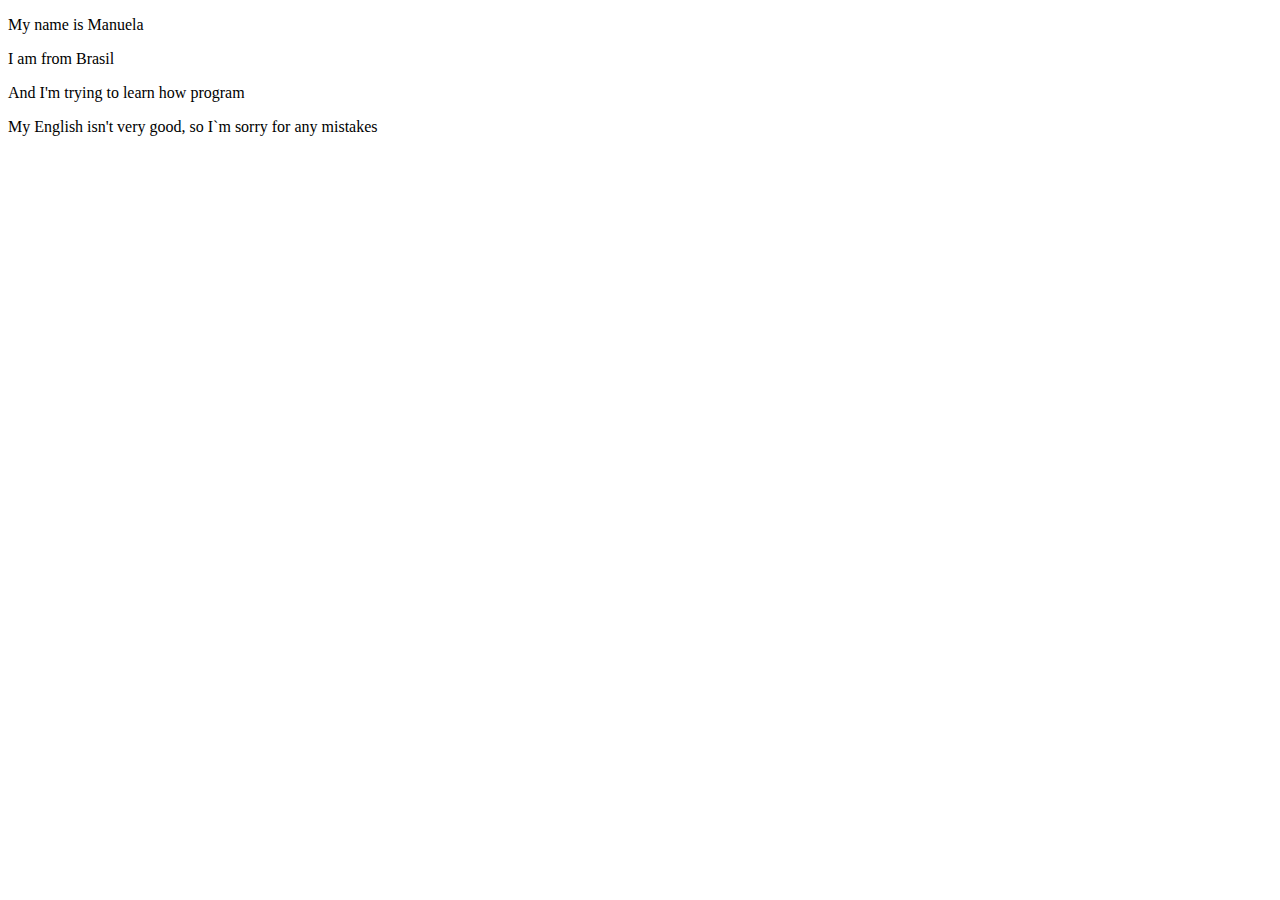
<file: webdev_lab1/index.html>
<!DOCTYPE html>
<html lang="en">
<head>
  <meta charset="utf-8">
  <title>My first Website</title>
</head>
<body>
<p> My name is Manuela</p>
<p> I am from Brasil</p>
<p> And I'm trying to learn how program</p>
<p> My English isn't very good, so I`m sorry for any mistakes</p>
</body>
</html>
</file>
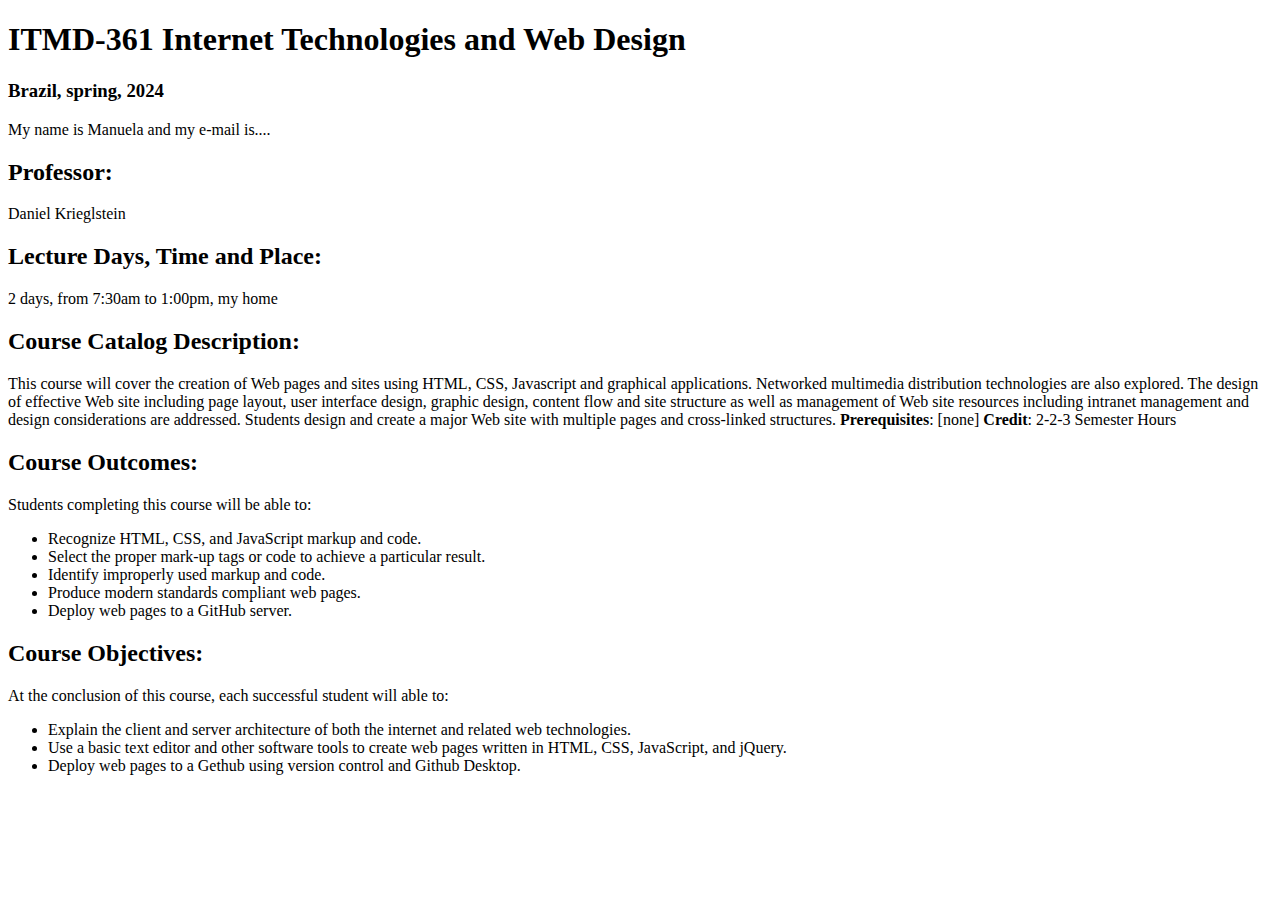
<file: webdev_lab2/index.html>
<!DOCTYPE html>
<html lang="en">

<head>
  <meta charset="utf-8">
	
  <title>ITMD-361 Internet Technologies and Web Design</title>
</head>

<body>
  <h1>ITMD-361 Internet Technologies and Web Design</h1>
  <h3> Brazil, spring, 2024</h3>
  <p> My name is Manuela and my e-mail is....</p>
  <h2>Professor:</h2>
  <p>Daniel Krieglstein</p>
  <h2>Lecture Days, Time and Place:</h2>
  <p> 2 days, from 7:30am to 1:00pm, my home</p>
  <h2>Course Catalog Description:</h2>
  <p>This course will cover the creation of Web pages and sites using HTML, CSS, Javascript and graphical applications. Networked multimedia distribution technologies are also explored. The design of effective Web site including page layout, user interface design, graphic design, content flow and site structure as well as management of Web site resources including intranet management and design considerations are addressed. Students design and create a major Web site with multiple pages and cross-linked structures. <strong>Prerequisites</strong>: [none] <strong>Credit</strong>: 2-2-3 Semester Hours</p>
  <h2>Course Outcomes:</h2>
	
  <p>Students completing this course will be able to:</p>
  <ul>
    <li>Recognize HTML, CSS, and JavaScript markup and code.</li>
    <li>Select the proper mark-up tags or code to achieve a particular result.</li>
    <li>Identify improperly used markup and code.</li>
    <li>Produce modern standards compliant web pages.</li>
    <li>Deploy web pages to a GitHub server.</li>
  </ul>
  <h2>Course Objectives:</h2>
  <p>At the conclusion of this course, each successful student will able to:</p>
  <ul>
    <li>Explain the client and server architecture of both the internet and related web technologies.</li>
    <li>Use a basic text editor and other software tools to create web pages written in HTML, CSS, JavaScript, and jQuery.</li>
    <li>Deploy web pages to a Gethub using version control and Github Desktop.</li>
  </ul>
</body>
</html>
</file>
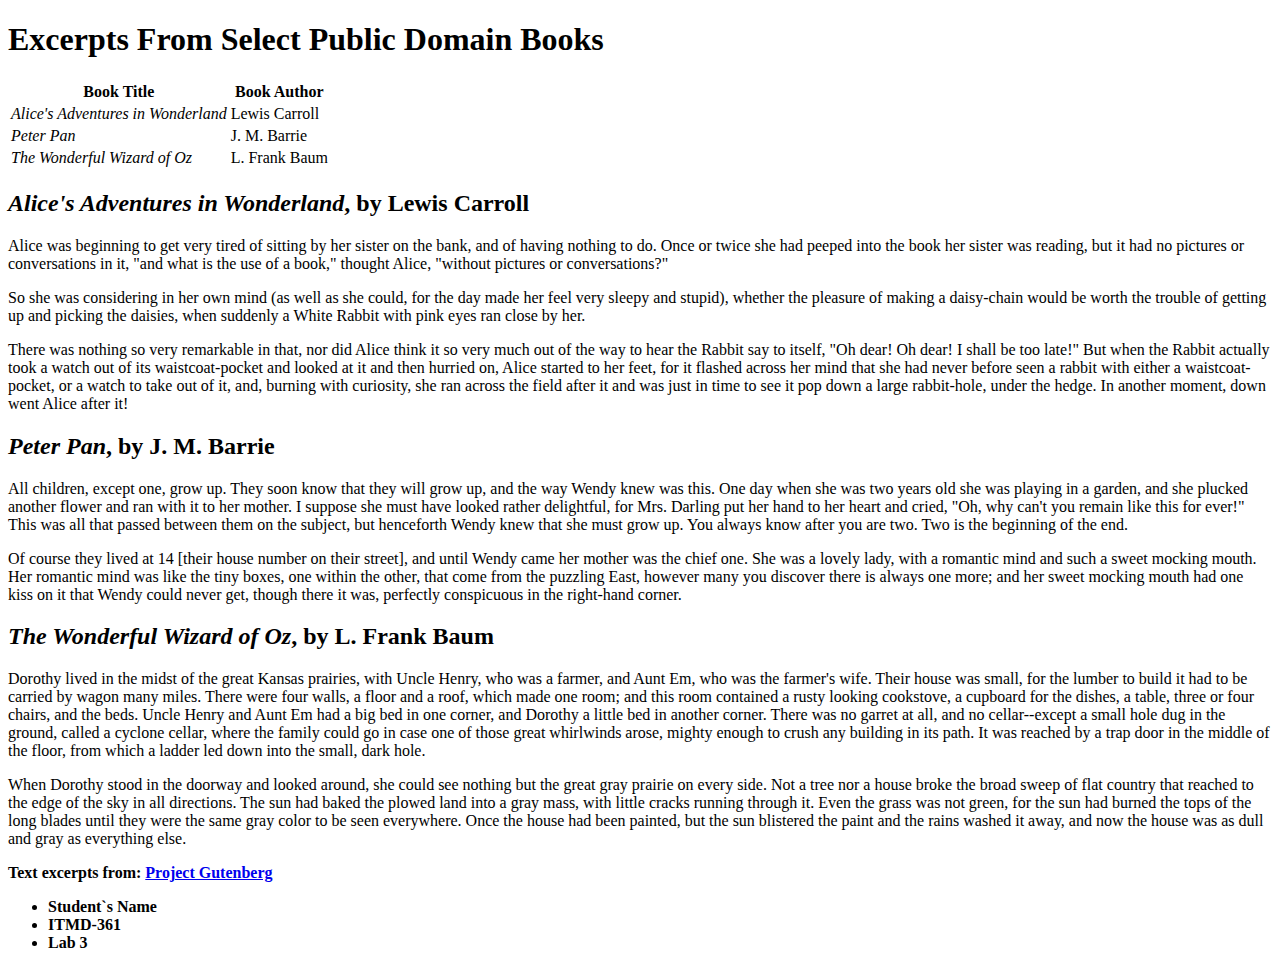
<file: webdev_lab3/index.html>
<!DOCTYPE html>

<html lang="en">

  <head>
    <meta charset="utf-8">
	
    <title>Excerpts From Select Public Domain Books</title>
  </head>

  <body>
    <header>
      <h1>Excerpts From Select Public Domain Books</h1>
    </header>
    
    <div>
      <table>
        <thead>
          <tr> 
            <th><strong>Book Title</strong></th>
            <th><strong>Book Author</strong></th>
          </tr>
        </thead>
        <tbody>
          <tr>
            <td><em>Alice's Adventures in Wonderland</em></td>
            <td>Lewis Carroll</td>
          </tr>
          <tr>
            <td><em>Peter Pan</em></td>
            <td>J. M. Barrie</td>
          </tr>
          <tr>
            <td><em>The Wonderful Wizard of Oz</em></td>
            <td>L. Frank Baum</td>
          </tr>
        </tbody>
      </table>
    </div>
    
    <section>
      <h2><strong><em>Alice's Adventures in Wonderland</em>, by Lewis Carroll</strong></h2>
      <p>Alice was beginning to get very tired of sitting by her sister on the bank, and of having nothing to do. Once or twice she had peeped into the book her sister was reading, but it had no pictures or conversations in it, "and what is the use of a book," thought Alice, "without pictures or conversations?"</p>
      <p>So she was considering in her own mind (as well as she could, for the day made her feel very sleepy and stupid), whether the pleasure of making a daisy-chain would be worth the trouble of getting up and picking the daisies, when suddenly a White Rabbit with pink eyes ran close by her.</p>
      <p>There was nothing so very remarkable in that, nor did Alice think it so very much out of the way to hear the Rabbit say to itself, "Oh dear! Oh dear! I shall be too late!" But when the Rabbit actually took a watch out of its waistcoat-pocket and looked at it and then hurried on, Alice started to her feet, for it flashed across her mind that she had never before seen a rabbit with either a waistcoat-pocket, or a watch to take out of it, and, burning with curiosity, she ran across the field after it and was just in time to see it pop down a large rabbit-hole, under the hedge. In another moment, down went Alice after it!</p>
    </section>

    <section>
      <h2><strong><em>Peter Pan</em>, by J. M. Barrie</strong></h2>
      <p>All children, except one, grow up. They soon know that they will grow up, and the way Wendy knew was this. One day when she was two years old she was playing in a garden, and she plucked another flower and ran with it to her mother. I suppose she must have looked rather delightful, for Mrs. Darling put her hand to her heart and cried, "Oh, why can't you remain like this for ever!" This was all that passed between them on the subject, but henceforth Wendy knew that she must grow up. You always know after you are two. Two is the beginning of the end.</p>
      <p>Of course they lived at 14 [their house number on their street], and until Wendy came her mother was the chief one. She was a lovely lady, with a romantic mind and such a sweet mocking mouth. Her romantic mind was like the tiny boxes, one within the other, that come from the puzzling East, however many you discover there is always one more; and her sweet mocking mouth had one kiss on it that Wendy could never get, though there it was, perfectly conspicuous in the right-hand corner.</p>
    </section>

    <section>
      <h2><strong><em>The Wonderful Wizard of Oz</em>, by L. Frank Baum</strong></h2>
      <p>Dorothy lived in the midst of the great Kansas prairies, with Uncle Henry, who was a farmer, and Aunt Em, who was the farmer's wife.  Their house was small, for the lumber to build it had to be carried by wagon many miles.  There were four walls, a floor and a roof, which made one room; and this room contained a rusty looking cookstove, a cupboard for the dishes, a table, three or four chairs, and the beds.  Uncle Henry and Aunt Em had a big bed in one corner, and Dorothy a little bed in another corner.  There was no garret at all, and no cellar--except a small hole dug in the ground, called a cyclone cellar, where the family could go in case one of those great whirlwinds arose, mighty enough to crush any building in its path.  It was reached by a trap door in the middle of the floor, from which a ladder led down into the small, dark hole.</p>
      <p>When Dorothy stood in the doorway and looked around, she could see nothing but the great gray prairie on every side.  Not a tree nor a house broke the broad sweep of flat country that reached to the edge of the sky in all directions.  The sun had baked the plowed land into a gray mass, with little cracks running through it.  Even the grass was not green, for the sun had burned the tops of the long blades until they were the same gray color to be seen everywhere.  Once the house had been painted, but the sun blistered the paint and the rains washed it away, and now the house was as dull and gray as everything else.</p>
    </section>

    <p><strong>Text excerpts from: <a href="http://www.gutenberg.org" target="_blank">Project Gutenberg</a></strong></p>

  <ul>
    <li><strong>Student`s Name</strong></li>
    <li><strong>ITMD-361</strong></li>
    <li><strong>Lab 3</strong></li>
  </ul>
  
</body>
</html>
</file>
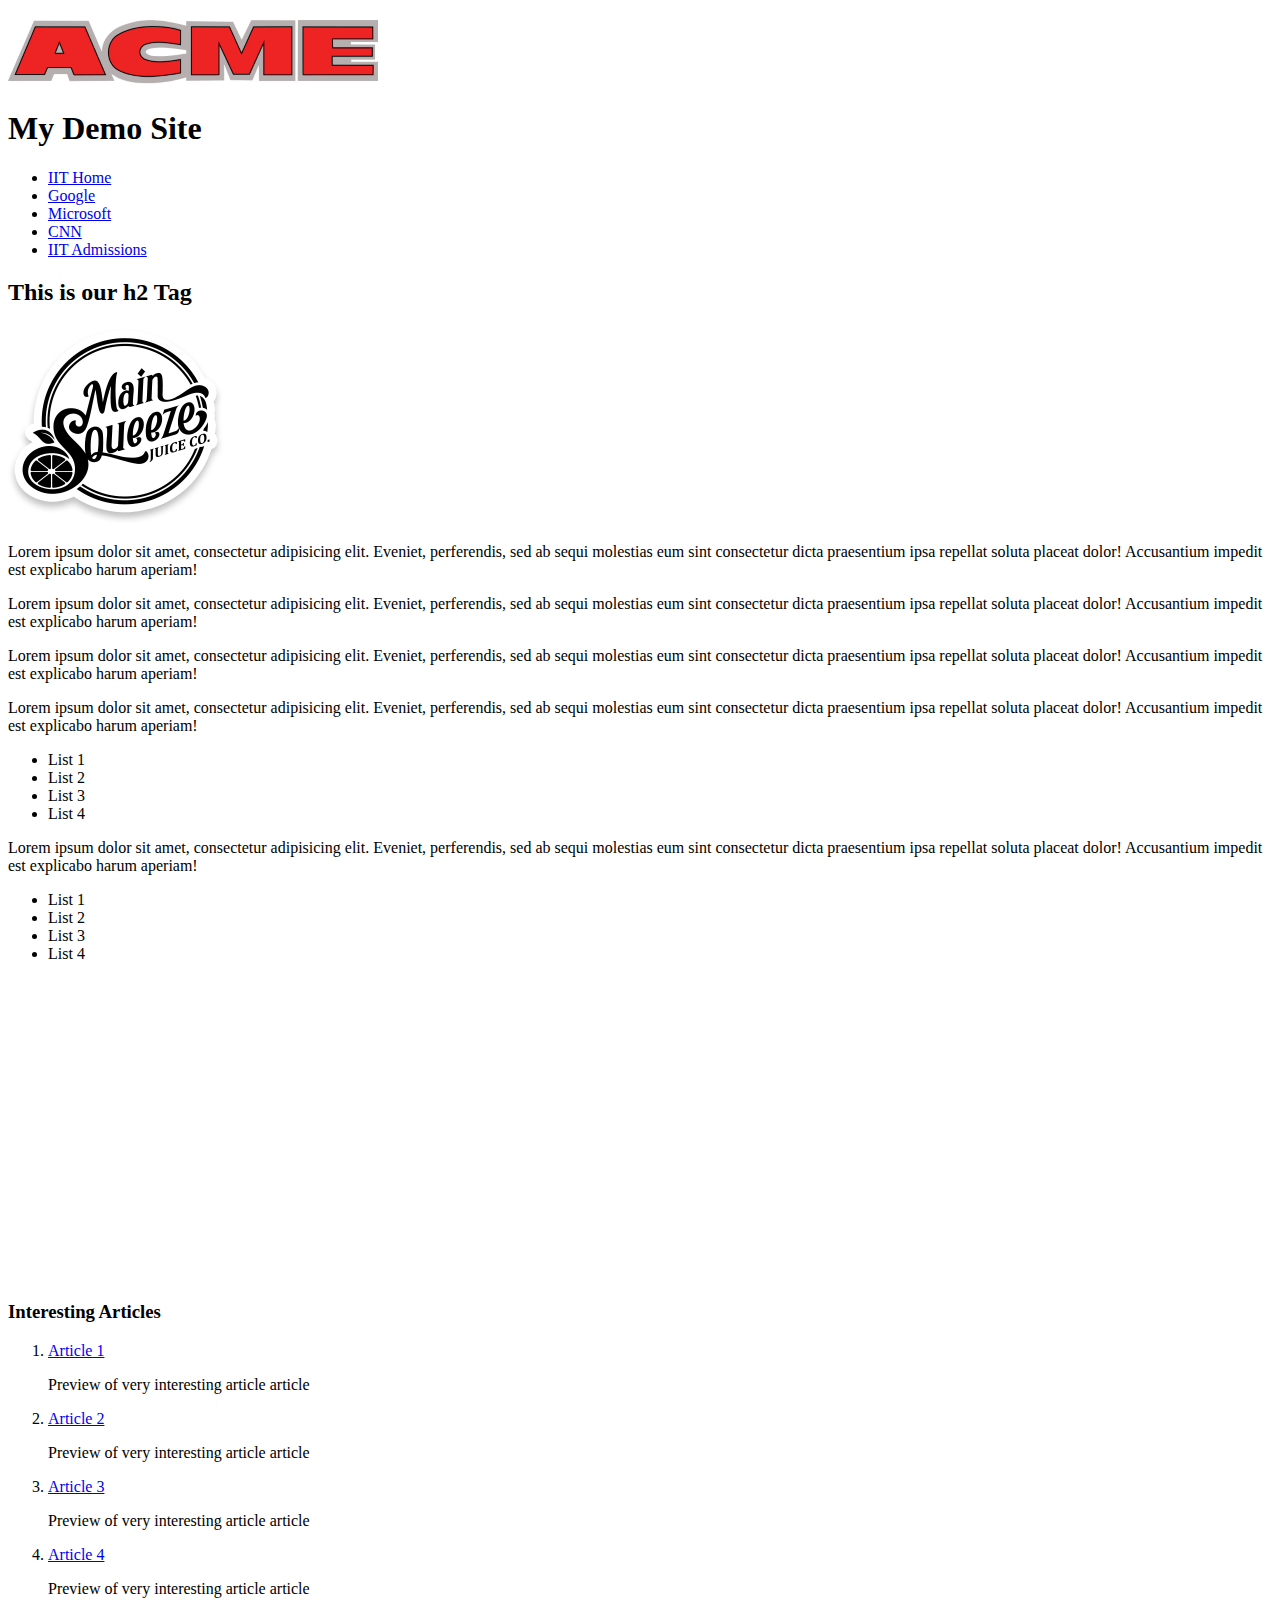
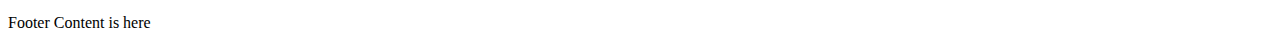
<file: webdev_lab4/index.html>
<!DOCTYPE html>

<html lang="en">

<head>
  <meta charset="utf-8">
  <title>HTML Clean Up Lab</title>
</head>

<body>
  <div id="page-wrapper">
    <header id="header">
			<a id="logo1" href="index.html"><img src="images/logo3.png" alt="Acme logo"></a>
      <h1>My Demo Site</h1>
    </header>
    <nav id="main-nav">
      <ul>
        <li><a href="http://www.iit.edu">IIT Home</a></li>
        <li><a href="http://www.google.com">Google</a></li>
        <li><a href="http://www.microsoft.com">Microsoft</a></li>
        <li><a href="http://www.cnn.com">CNN</a></li>
        <li><a href="http://admissions.iit.edu">IIT Admissions</a></li>
      </ul>
    </nav>
    <main id="content-wrapper">
      <div id="main-content">
        <h2><strong>This is our h2 Tag</strong></h2>
        <img class="imageR" src="images/main.png" alt="Main Squeeze Juice">
        <p>Lorem ipsum dolor sit amet, consectetur adipisicing elit. Eveniet, perferendis, sed ab sequi molestias eum sint consectetur dicta praesentium ipsa repellat soluta placeat dolor! Accusantium impedit est explicabo harum aperiam!</p>
        <p>Lorem ipsum dolor sit amet, consectetur adipisicing elit. Eveniet, perferendis, sed ab sequi molestias eum sint consectetur dicta praesentium ipsa repellat soluta placeat dolor! Accusantium impedit est explicabo harum aperiam!</p>
        <p>Lorem ipsum dolor sit amet, consectetur adipisicing elit. Eveniet, perferendis, sed ab sequi molestias eum sint consectetur dicta praesentium ipsa repellat soluta placeat dolor! Accusantium impedit est explicabo harum aperiam!</p>
        <p>Lorem ipsum dolor sit amet, consectetur adipisicing elit. Eveniet, perferendis, sed ab sequi molestias eum sint consectetur dicta praesentium ipsa repellat soluta placeat dolor! Accusantium impedit est explicabo harum aperiam!</p>
        <ul id="bul1">
          <li>List 1</li>
          <li>List 2</li>
          <li>List 3</li>
          <li>List 4</li>
        </ul>
        <p>Lorem ipsum dolor sit amet, consectetur adipisicing elit. Eveniet, perferendis, sed ab sequi molestias eum sint consectetur dicta praesentium ipsa repellat soluta placeat dolor! Accusantium impedit est explicabo harum aperiam!</p>
        <ul id="bul2">
          <li>List 1</li>
          <li>List 2</li>
          <li>List 3</li>
          <li>List 4</li>
        </ul>
        <div id="center">
          <iframe width="400" height="300" src="https://www.youtube.com/embed/-jn9aaNn8_I?si=D1HhLAWQ5awY9BfU" frameborder="0" allowfullscreen></iframe>
        </div>
      </div>
      <aside id="side-content">
        <h3>Interesting Articles</h3>
        <ol id="news">
        
          <li><a href="#">Article 1</a><div><p>Preview of very interesting article article</p></div></li>
          
          <li><a href="#">Article 2</a><div><p>Preview of very interesting article article</p></div></li>
          
          <li><a href="#">Article 3</a><div><p>Preview of very interesting article article</p></div></li>
        
          <li><a href="#">Article 4</a><div><p>Preview of very interesting article article</p></div></li>
        </ol>
      </aside>
    </main>
    <footer id="footer">
      <p>Footer Content is here</p>
    </footer>
  </div>
</body>
</html>
</file>
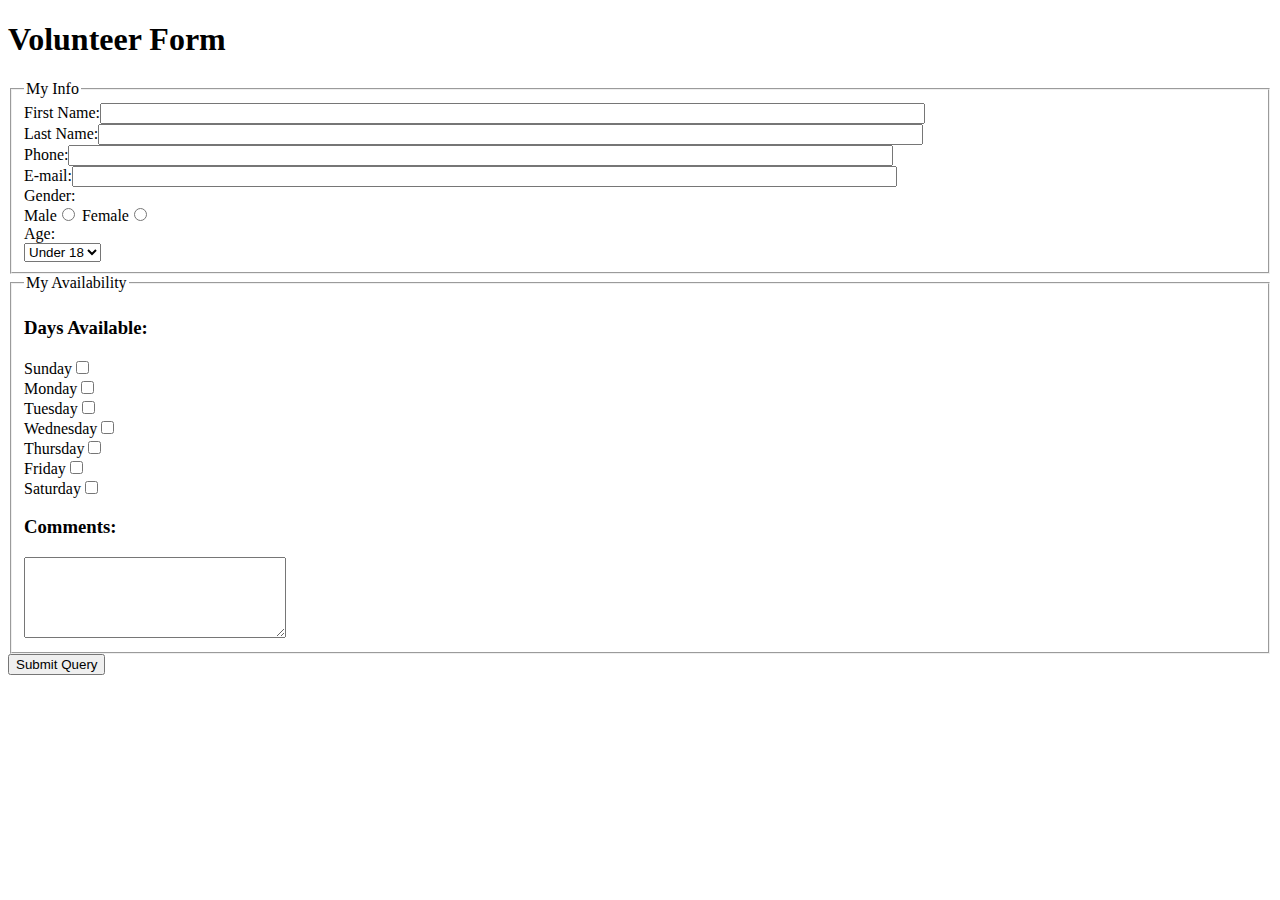
<file: webdev_lab5/index.html>
<!DOCTYPE html>
<html lang="en">

<head>
  <meta charset="utf-8">
  <title>Document</title>
</head>

<body>
  <h1>Volunteer Form</h1>
  <form action="http://bloomingdale.sat.iit.edu/kriedan/lab3formscript.php" method="post">
    <fieldset>
      <legend>My Info</legend>
      <div><label>First Name:<input size="100" type="text" name="first_name_field"></label></div>
      <div><label>Last Name:<input size="100" type="text" name="last_name_field"></label></div>
      <div><label>Phone:<input size="100" type="text" name="phone_field"></label></div>
      <div><label>E-mail:<input size="100" type="text" name="email_field"></label></div>
      <div><label>Gender:</label></div>
      <div>   
        <label>Male<input type="radio" name="gender_field" value="male"></label>
        <label>Female<input type="radio" name="gender_field" value="female"></label>
      </div>      
      <div><label>Age:</label></div>
        <select name="age_field">
          <option value="under18">Under 18</option>
          <option value="over18">Over 18</option>
        </select>
    </fieldset> 
    <fieldset>
      <legend>My Availability</legend>
      <h3>Days Available:</h3>
      <div><label>Sunday<input type="checkbox" name="available_field[]" value="sunday"></label></div>
      <div><label>Monday<input type="checkbox" name="available_field[]" value="mon"></label></div>
      <div><label>Tuesday<input type="checkbox" name="available_field[]" value="tue"></label></div>
      <div><label>Wednesday<input type="checkbox" name="available_field[]" value="wed"></label></div>
      <div><label>Thursday<input type="checkbox" name="available_field[]" value="thu"></label></div>
      <div><label>Friday<input type="checkbox" name="available_field[]" value="fri"></label></div>
      <div><label>Saturday<input type="checkbox" name="available_field[]" value="sat"></label></div>
      <h3>Comments:</h3>
      <textarea name="comments_field" cols="30" rows="5"></textarea>
    </fieldset>

    <input type="submit" value="Submit Query" name="Submit Query">
    <input type="hidden" value="Manuela Lacerda" name="hidden_field">

  </form>


</body>
</html>
</file>
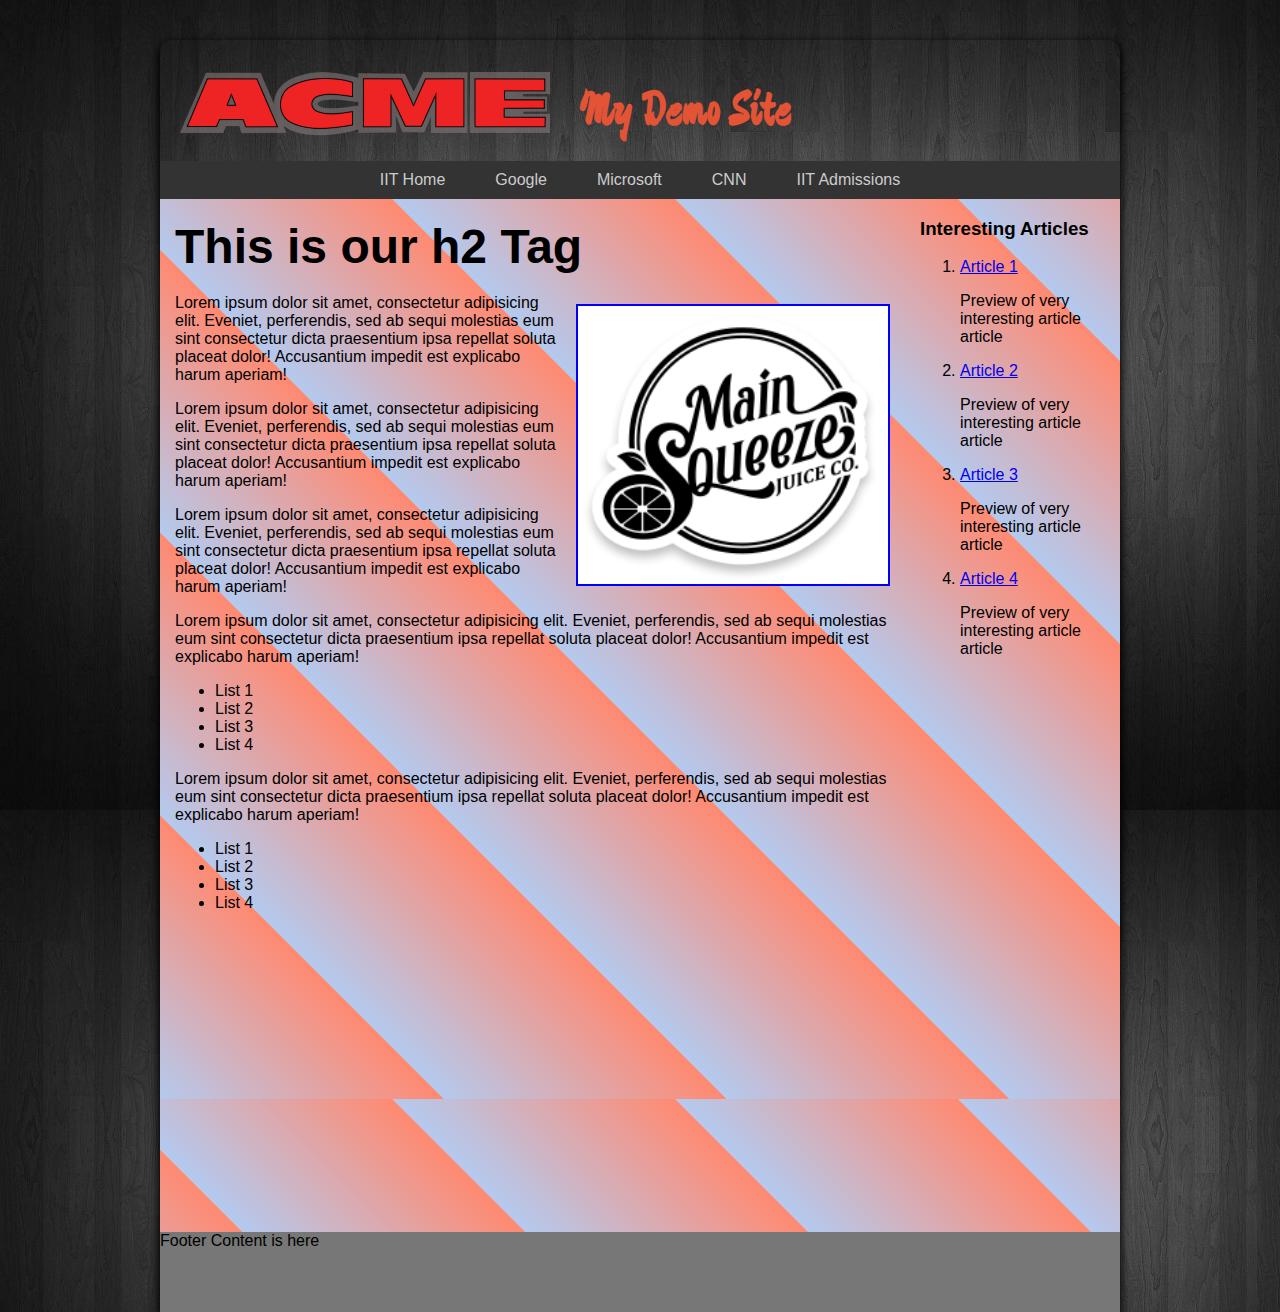
<file: webdev_lab6/index.html>
<!DOCTYPE html>
<html lang="en">

<head>
  <meta charset="utf-8">
  <title>Style This HTML Lab</title>
  <link href='https://fonts.googleapis.com/css?family=Devonshire' rel='stylesheet' type='text/css'>
  <link rel="stylesheet" type="text/css" href="css/normalize.css">
  <link rel="stylesheet" type="text/css" href="css/styles.css">
</head>

<body>
  <div id="page-wrapper">
    <header id="header">
      <a id="logo1" href="index.html"><img src="images/logo3.png" alt="Acme logo, large and in red"></a>
      <h1>My Demo Site</h1>
    </header>
    <nav id="main-nav">
      <ul>
        <li><a href="http://www.iit.edu">IIT Home</a></li>
        <li><a href="http://www.google.com">Google</a></li>
        <li><a href="http://www.microsoft.com">Microsoft</a></li>
        <li><a href="http://www.cnn.com">CNN</a></li>
        <li><a href="http://admissions.iit.edu">IIT Admissions</a></li>
      </ul>
    </nav>
    <main id="content-wrapper">
      <div id="main-content">
        <h2><strong>This is our h2 Tag</strong></h2>
        <img class="image-r" src="images/main.png" alt="Logo for Main Squeeze Juice Company in black and white">
        <p>Lorem ipsum dolor sit amet, consectetur adipisicing elit. Eveniet, perferendis, sed ab sequi molestias eum sint consectetur dicta praesentium ipsa repellat soluta placeat dolor! Accusantium impedit est explicabo harum aperiam!</p>
        <p>Lorem ipsum dolor sit amet, consectetur adipisicing elit. Eveniet, perferendis, sed ab sequi molestias eum sint consectetur dicta praesentium ipsa repellat soluta placeat dolor! Accusantium impedit est explicabo harum aperiam!</p>
        <p>Lorem ipsum dolor sit amet, consectetur adipisicing elit. Eveniet, perferendis, sed ab sequi molestias eum sint consectetur dicta praesentium ipsa repellat soluta placeat dolor! Accusantium impedit est explicabo harum aperiam!</p>
        <p>Lorem ipsum dolor sit amet, consectetur adipisicing elit. Eveniet, perferendis, sed ab sequi molestias eum sint consectetur dicta praesentium ipsa repellat soluta placeat dolor! Accusantium impedit est explicabo harum aperiam!</p>
        <ul id="bul1">
          <li>List 1</li>
          <li>List 2</li>
          <li>List 3</li>
          <li>List 4</li>
        </ul>
        <p>Lorem ipsum dolor sit amet, consectetur adipisicing elit. Eveniet, perferendis, sed ab sequi molestias eum sint consectetur dicta praesentium ipsa repellat soluta placeat dolor! Accusantium impedit est explicabo harum aperiam!</p>
        <ul id="bul2">
          <li>List 1</li>
          <li>List 2</li>
          <li>List 3</li>
          <li>List 4</li>
        </ul>
        <div id="center">
          <iframe width="400" height="300" src="https://www.youtube.com/embed/-jn9aaNn8_I?si=D1HhLAWQ5awY9BfU" frameborder="0" allowfullscreen></iframe>
        </div>
      </div>
      <aside id="side-content">
        <h3>Interesting Articles</h3>
        <ol id="news">
          <li><a href="#">Article 1</a><div><p>Preview of very interesting article article</p></div></li>
          <li><a href="#">Article 2</a><div><p>Preview of very interesting article article</p></div></li>
          <li><a href="#">Article 3</a><div><p>Preview of very interesting article article</p></div></li>
          <li><a href="#">Article 4</a><div><p>Preview of very interesting article article</p></div></li>
        </ol>
      </aside>
    </main>
    <footer id="footer">
      <p>Footer Content is here</p>
    </footer>
  </div>
</body>

</html>
</file>
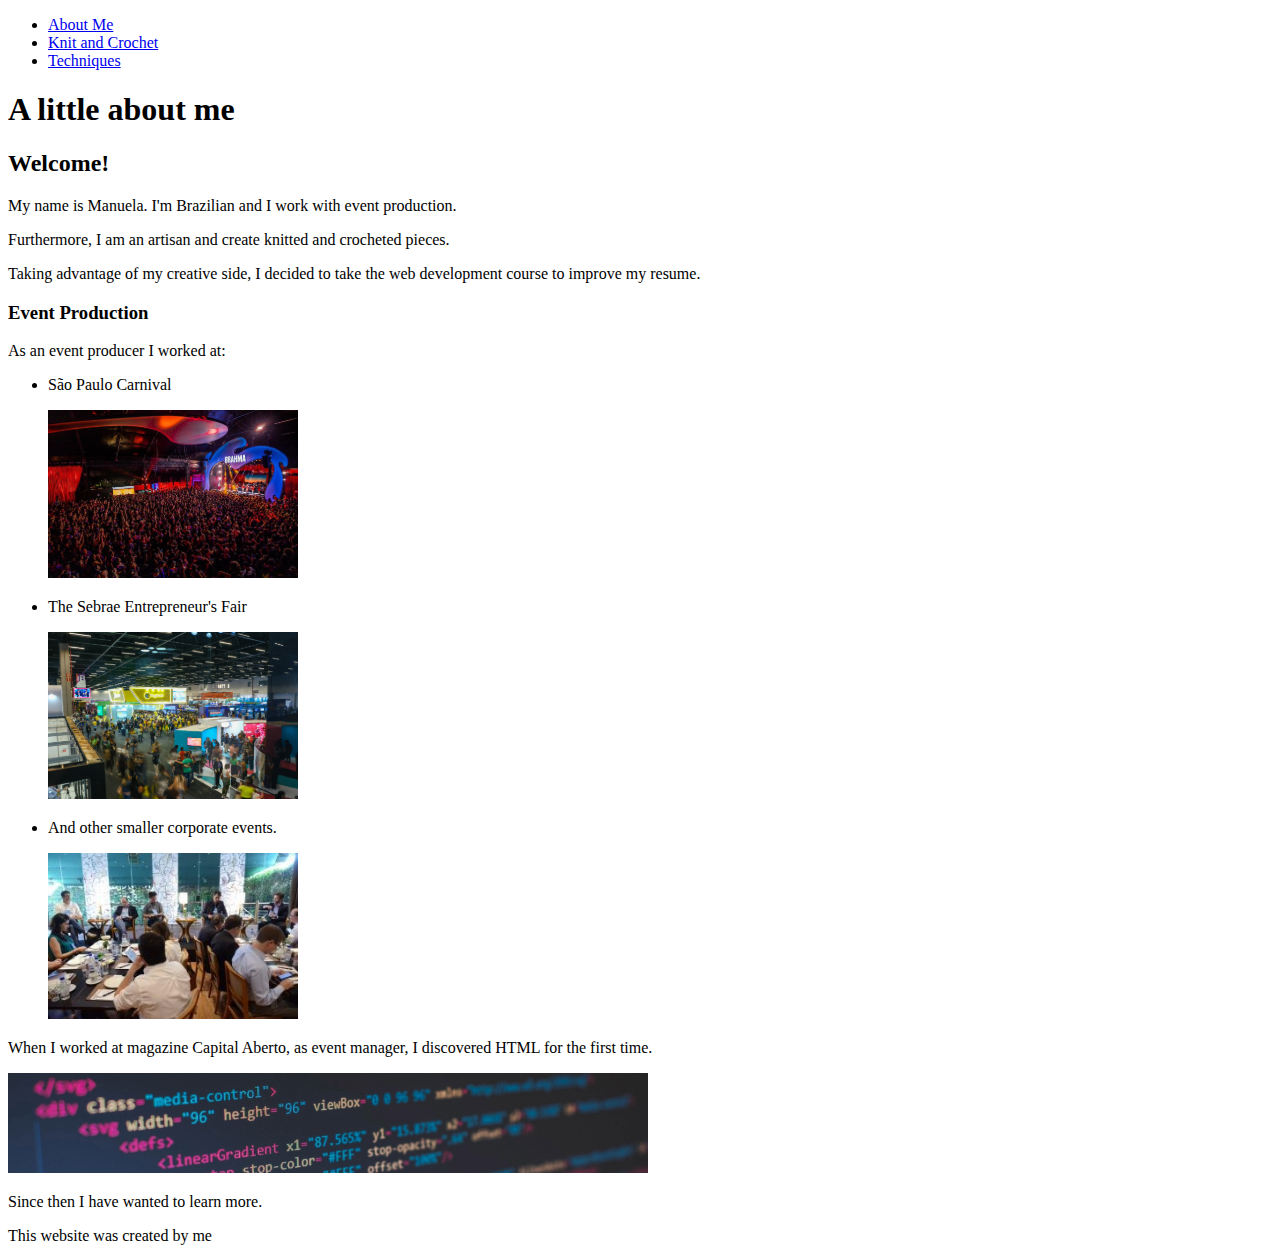
<file: webdev_Project1/index.html>
<!DOCTYPE html>
<html lang="en">
<head>
	<meta charset="utf-8">
	<title>Homepage</title>
</head>

<body>
	<nav>
		<ul>
			<li><a href="index.html">About Me</a></li>
			<li><a href="knit.html">Knit and Crochet</a></li>
			<li><a href="techniques.html">Techniques</a></li>
		</ul>
	</nav>
	<div>
		<h1>A little about me</h1>
		<h2>Welcome!</h2>
		<p>My name is Manuela. I'm Brazilian and I work with event production.</p>
		<p>Furthermore, I am an artisan and create knitted and crocheted pieces.</p>
		<p>Taking advantage of my creative side, I decided to take the web development course to improve my resume.</p>
	</div>
	<div>
		<h3>Event Production</h3>
		<p>As an event producer I worked at:
		<ul>
			<li>
				<p>São Paulo Carnival</p>
				<img src="images/camarote.jpeg" alt="image of São Paulo Carnival, with a crowd in front of the stage">
			</li>
			<li>
				<p>The Sebrae Entrepreneur's Fair</p>
				<img src="images/FE24.jpg"	alt="photo from the top of the entrepreneur fair, showing some of the stands">
			</li>
			<li>
				<p>And other smaller corporate events.</p>
				<img src="images/capitalaberto.jpg" alt="photo from a discussion group of capital aberto">
			</li>
		</ul>
		
		<p>When I worked at magazine Capital Aberto, as event manager, I discovered HTML for the first time.</p>
		<img src="images/web.jpg" alt="html image">
		<p>Since then I have wanted to learn more.</p>
	</div>
	<footer>This website was created by me</footer>
</body>


</html>
</file>
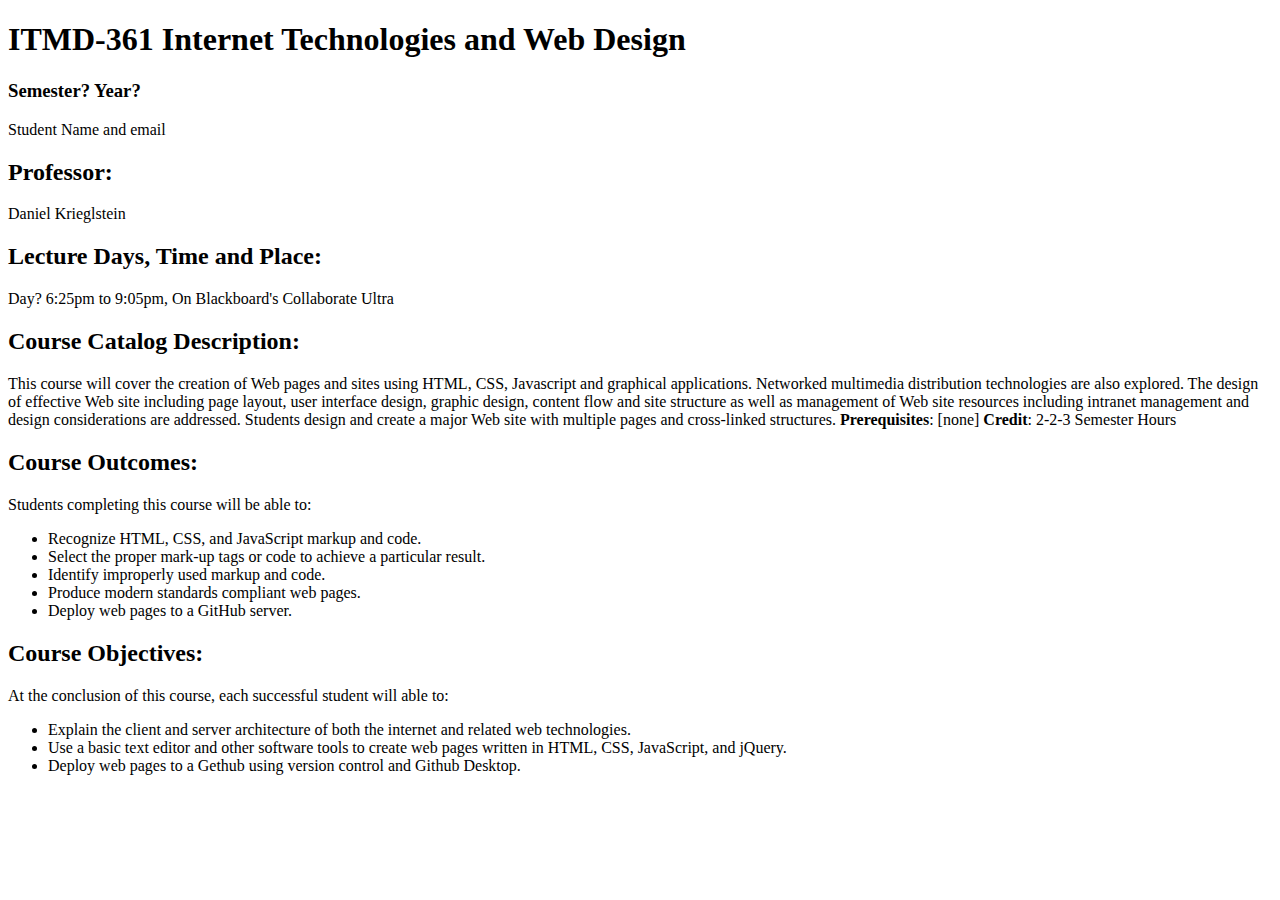
<file: webdev_lab2/lab2_final.html>
<!DOCTYPE html>
<html lang="en">
<head>
  <meta charset="utf-8">
  <title>ITMD-361 Internet Technologies and Web Design</title>
</head>
<body>
  <h1>ITMD-361 Internet Technologies and Web Design</h1>
  <h3>Semester? Year?</h3>
  <p>Student Name and email</p>
  <h2>Professor:</h2>
  <p>Daniel Krieglstein</p>
  <h2>Lecture Days, Time and Place:</h2>
  <p>Day? 6:25pm to 9:05pm, On Blackboard's Collaborate Ultra</p>
  <h2>Course Catalog Description:</h2>
  <p>This course will cover the creation of Web pages and sites using HTML, CSS, Javascript and graphical applications. Networked multimedia distribution technologies are also explored. The design of effective Web site including page layout, user interface design, graphic design, content flow and site structure as well as management of Web site resources including intranet management and design considerations are addressed. Students design and create a major Web site with multiple pages and cross-linked structures. <strong>Prerequisites</strong>: [none] <strong>Credit</strong>: 2-2-3 Semester Hours</p>
  <h2>Course Outcomes:</h2>
  <p>Students completing this course will be able to:</p>
  <ul>
    <li>Recognize HTML, CSS, and JavaScript markup and code.</li>
    <li>Select the proper mark-up tags or code to achieve a particular result.</li>
    <li>Identify improperly used markup and code.</li>
    <li>Produce modern standards compliant web pages.</li>
    <li>Deploy web pages to a GitHub server.</li>
  </ul>
  <h2>Course Objectives:</h2>
  <p>At the conclusion of this course, each successful student will able to:</p>
  <ul>
    <li>Explain the client and server architecture of both the internet and related web technologies.</li>
    <li>Use a basic text editor and other software tools to create web pages written in HTML, CSS, JavaScript, and jQuery.</li>
    <li>Deploy web pages to a Gethub using version control and Github Desktop.</li>
  </ul>
</body>
</html>
</file>
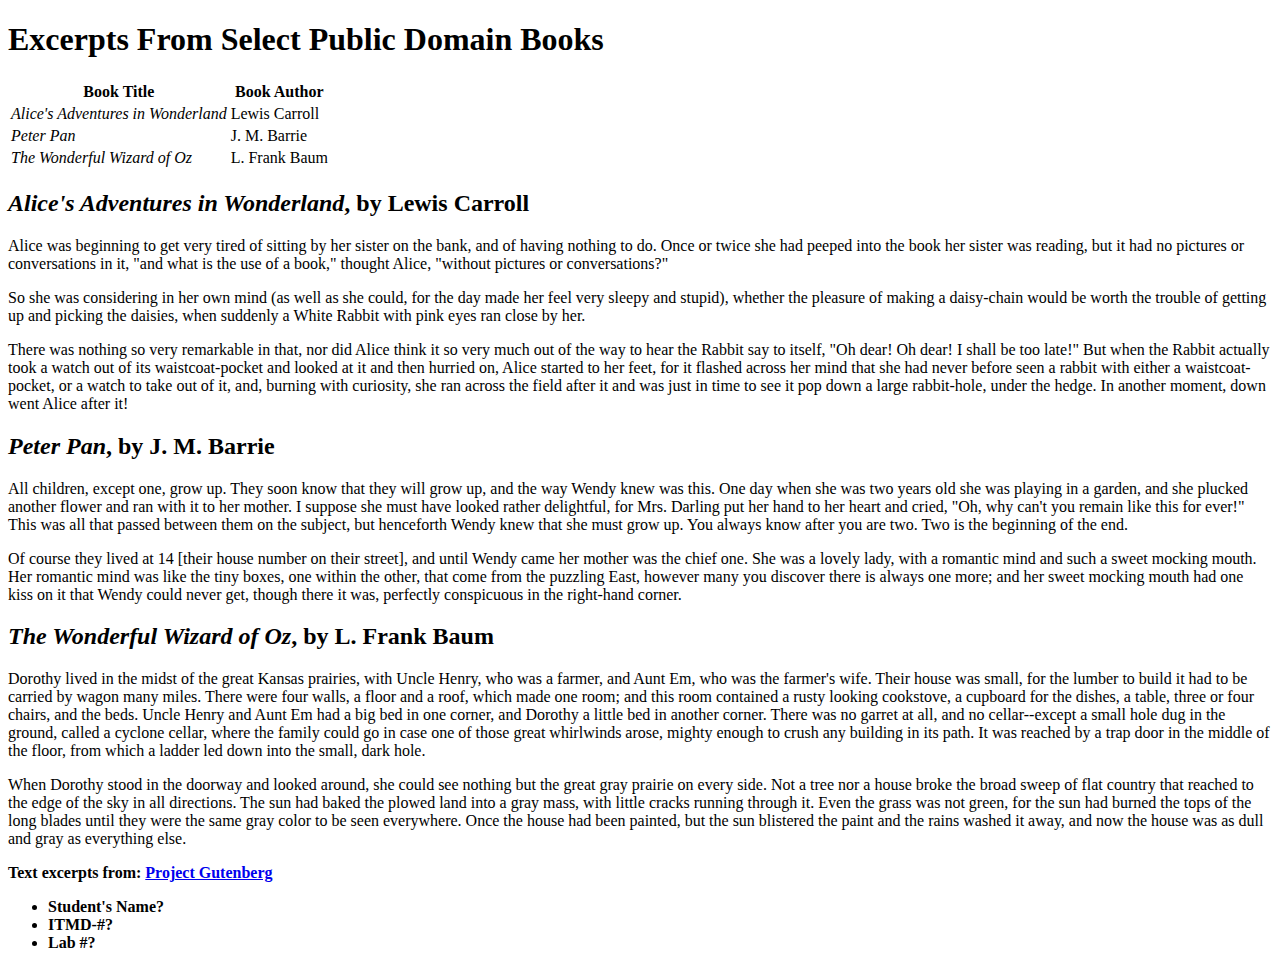
<file: webdev_lab3/lab3_final.html>
<!DOCTYPE html>
<html lang="en">
<head>
  <meta charset="utf-8">
  <title>Excerpts From Select Public Domain Books</title>
</head>
<body>
  <h1>Excerpts From Select Public Domain Books</h1>
  <table>
    <tr>
      <th>Book Title</th>
      <th>Book Author</th>
    </tr>
    <tr>
      <td><em>Alice's Adventures in Wonderland</em></td>
      <td>Lewis Carroll</td>
    </tr>
    <tr>
      <td><em>Peter Pan</em></td>
      <td>J. M. Barrie</td>
    </tr>
    <tr>
      <td><em>The Wonderful Wizard of Oz</em></td>
      <td>L. Frank Baum</td>
    </tr>
  </table>
  <h2><em>Alice's Adventures in Wonderland</em>, by Lewis Carroll</h2>
  <p>Alice was beginning to get very tired of sitting by her sister on the bank, and of having nothing to do. Once or twice she had peeped into the book her sister was reading, but it had no pictures or conversations in it, "and what is the use of a book," thought Alice, "without pictures or conversations?"</p>
  <p>So she was considering in her own mind (as well as she could, for the day made her feel very sleepy and stupid), whether the pleasure of making a daisy-chain would be worth the trouble of getting up and picking the daisies, when suddenly a White Rabbit with pink eyes ran close by her.</p>
  <p>There was nothing so very remarkable in that, nor did Alice think it so very much out of the way to hear the Rabbit say to itself, "Oh dear! Oh dear! I shall be too late!" But when the Rabbit actually took a watch out of its waistcoat-pocket and looked at it and then hurried on, Alice started to her feet, for it flashed across her mind that she had never before seen a rabbit with either a waistcoat-pocket, or a watch to take out of it, and, burning with curiosity, she ran across the field after it and was just in time to see it pop down a large rabbit-hole, under the hedge. In another moment, down went Alice after it!</p>
  <h2><em>Peter Pan</em>, by J. M. Barrie</h2>
  <p>All children, except one, grow up. They soon know that they will grow up, and the way Wendy knew was this. One day when she was two years old she was playing in a garden, and she plucked another flower and ran with it to her mother. I suppose she must have looked rather delightful, for Mrs. Darling put her hand to her heart and cried, "Oh, why can't you remain like this for ever!" This was all that passed between them on the subject, but henceforth Wendy knew that she must grow up. You always know after you are two. Two is the beginning of the end.</p>
  <p>Of course they lived at 14 [their house number on their street], and until Wendy came her mother was the chief one. She was a lovely lady, with a romantic mind and such a sweet mocking mouth. Her romantic mind was like the tiny boxes, one within the other, that come from the puzzling East, however many you discover there is always one more; and her sweet mocking mouth had one kiss on it that Wendy could never get, though there it was, perfectly conspicuous in the right-hand corner.</p>
  <h2><em>The Wonderful Wizard of Oz</em>, by L. Frank Baum</h2>
  <p>Dorothy lived in the midst of the great Kansas prairies, with Uncle Henry, who was a farmer, and Aunt Em, who was the farmer's wife.  Their house was small, for the lumber to build it had to be carried by wagon many miles.  There were four walls, a floor and a roof, which made one room; and this room contained a rusty looking cookstove, a cupboard for the dishes, a table, three or four chairs, and the beds.  Uncle Henry and Aunt Em had a big bed in one corner, and Dorothy a little bed in another corner.  There was no garret at all, and no cellar--except a small hole dug in the ground, called a cyclone cellar, where the family could go in case one of those great whirlwinds arose, mighty enough to crush any building in its path.  It was reached by a trap door in the middle of the floor, from which a ladder led down into the small, dark hole.</p>
  <p>When Dorothy stood in the doorway and looked around, she could see nothing but the great gray prairie on every side.  Not a tree nor a house broke the broad sweep of flat country that reached to the edge of the sky in all directions.  The sun had baked the plowed land into a gray mass, with little cracks running through it.  Even the grass was not green, for the sun had burned the tops of the long blades until they were the same gray color to be seen everywhere.  Once the house had been painted, but the sun blistered the paint and the rains washed it away, and now the house was as dull and gray as everything else.</p>
  <p><strong>Text excerpts from: <a href="http://www.gutenberg.org">Project Gutenberg</a></strong></p>
  <ul>
    <li><strong>Student's Name?</strong></li>
    <li><strong>ITMD-#?</strong></li>
    <li><strong>Lab #?</strong></li>
  </ul>
</body>
</html>
</file>
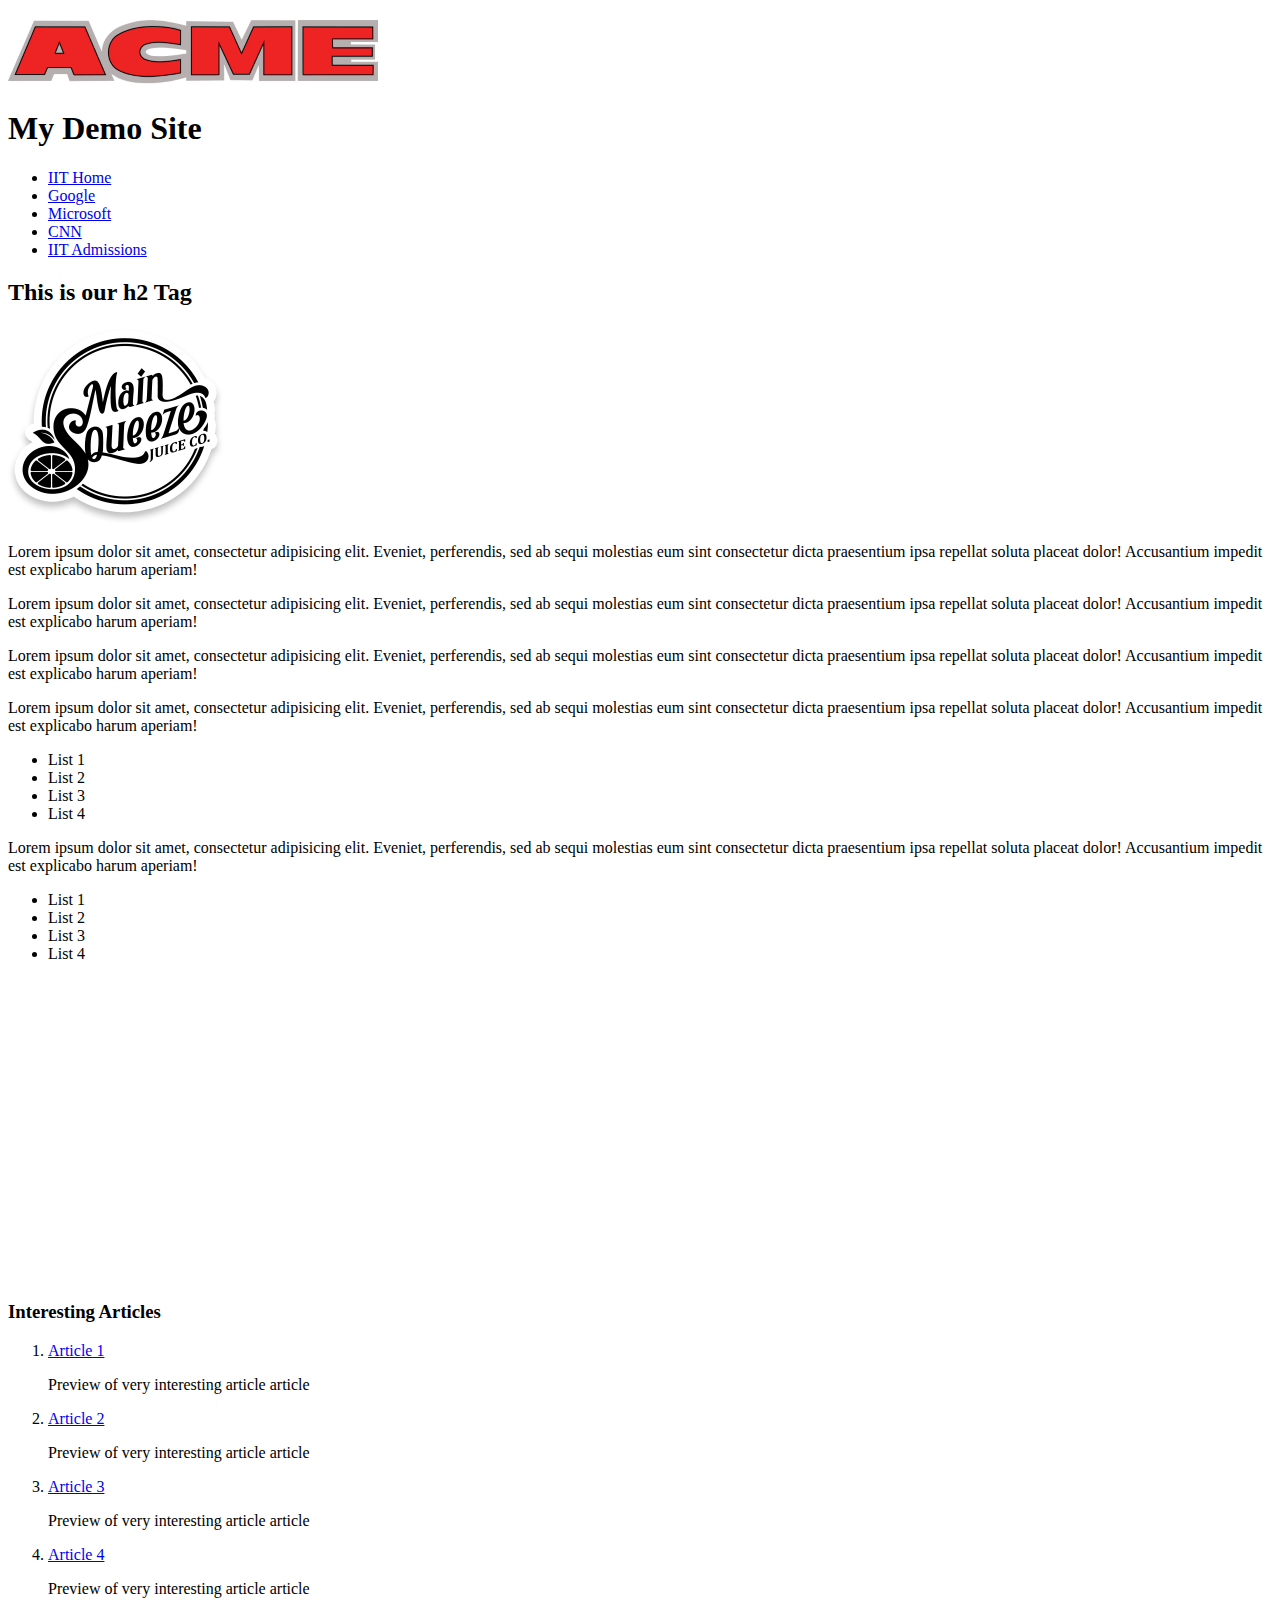
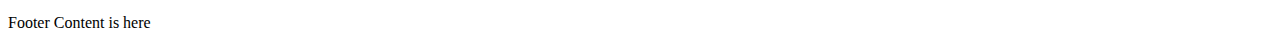
<file: webdev_lab4/lab4_final.html>
<!DOCTYPE html>
<html lang="en">

<head>
  <meta charset="utf-8">
  <title>HTML Clean Up Lab</title>
</head>

<body>
  <div id="page-wrapper">
    <header id="header">
      <a id="logo1" href="index.html"><img src="images/logo3.png" alt="Acme logo, large and in red"></a>
      <h1>My Demo Site</h1>
    </header>
    <nav id="main-nav">
      <ul>
        <li><a href="http://www.iit.edu">IIT Home</a></li>
        <li><a href="http://www.google.com">Google</a></li>
        <li><a href="http://www.microsoft.com">Microsoft</a></li>
        <li><a href="http://www.cnn.com">CNN</a></li>
        <li><a href="http://admissions.iit.edu">IIT Admissions</a></li>
      </ul>
    </nav>
    <main id="content-wrapper">
      <div id="main-content">
        <h2><strong>This is our h2 Tag</strong></h2>
        <img class="imageR" src="images/main.png" alt="Logo for Main Squeeze Juice Company in black and white">
        <p>Lorem ipsum dolor sit amet, consectetur adipisicing elit. Eveniet, perferendis, sed ab sequi molestias eum sint consectetur dicta praesentium ipsa repellat soluta placeat dolor! Accusantium impedit est explicabo harum aperiam!</p>
        <p>Lorem ipsum dolor sit amet, consectetur adipisicing elit. Eveniet, perferendis, sed ab sequi molestias eum sint consectetur dicta praesentium ipsa repellat soluta placeat dolor! Accusantium impedit est explicabo harum aperiam!</p>
        <p>Lorem ipsum dolor sit amet, consectetur adipisicing elit. Eveniet, perferendis, sed ab sequi molestias eum sint consectetur dicta praesentium ipsa repellat soluta placeat dolor! Accusantium impedit est explicabo harum aperiam!</p>
        <p>Lorem ipsum dolor sit amet, consectetur adipisicing elit. Eveniet, perferendis, sed ab sequi molestias eum sint consectetur dicta praesentium ipsa repellat soluta placeat dolor! Accusantium impedit est explicabo harum aperiam!</p>
        <ul id="bul1">
          <li>List 1</li>
          <li>List 2</li>
          <li>List 3</li>
          <li>List 4</li>
        </ul>
        <p>Lorem ipsum dolor sit amet, consectetur adipisicing elit. Eveniet, perferendis, sed ab sequi molestias eum sint consectetur dicta praesentium ipsa repellat soluta placeat dolor! Accusantium impedit est explicabo harum aperiam!</p>
        <ul id="bul2">
          <li>List 1</li>
          <li>List 2</li>
          <li>List 3</li>
          <li>List 4</li>
        </ul>
        <div id="center">
          <iframe width="400" height="300" src="https://www.youtube.com/embed/-jn9aaNn8_I?si=D1HhLAWQ5awY9BfU" frameborder="0" allowfullscreen></iframe>
        </div>
      </div>
      <aside id="side-content">
        <h3>Interesting Articles</h3>
        <ol id="news">
          <li><a href="#">Article 1</a><div><p>Preview of very interesting article article</p></div></li>
          <li><a href="#">Article 2</a><div><p>Preview of very interesting article article</p></div></li>
          <li><a href="#">Article 3</a><div><p>Preview of very interesting article article</p></div></li>
          <li><a href="#">Article 4</a><div><p>Preview of very interesting article article</p></div></li>
        </ol>
      </aside>
    </main>
    <footer id="footer">
      <p>Footer Content is here</p>
    </footer>
  </div>
</body>

</html>
</file>
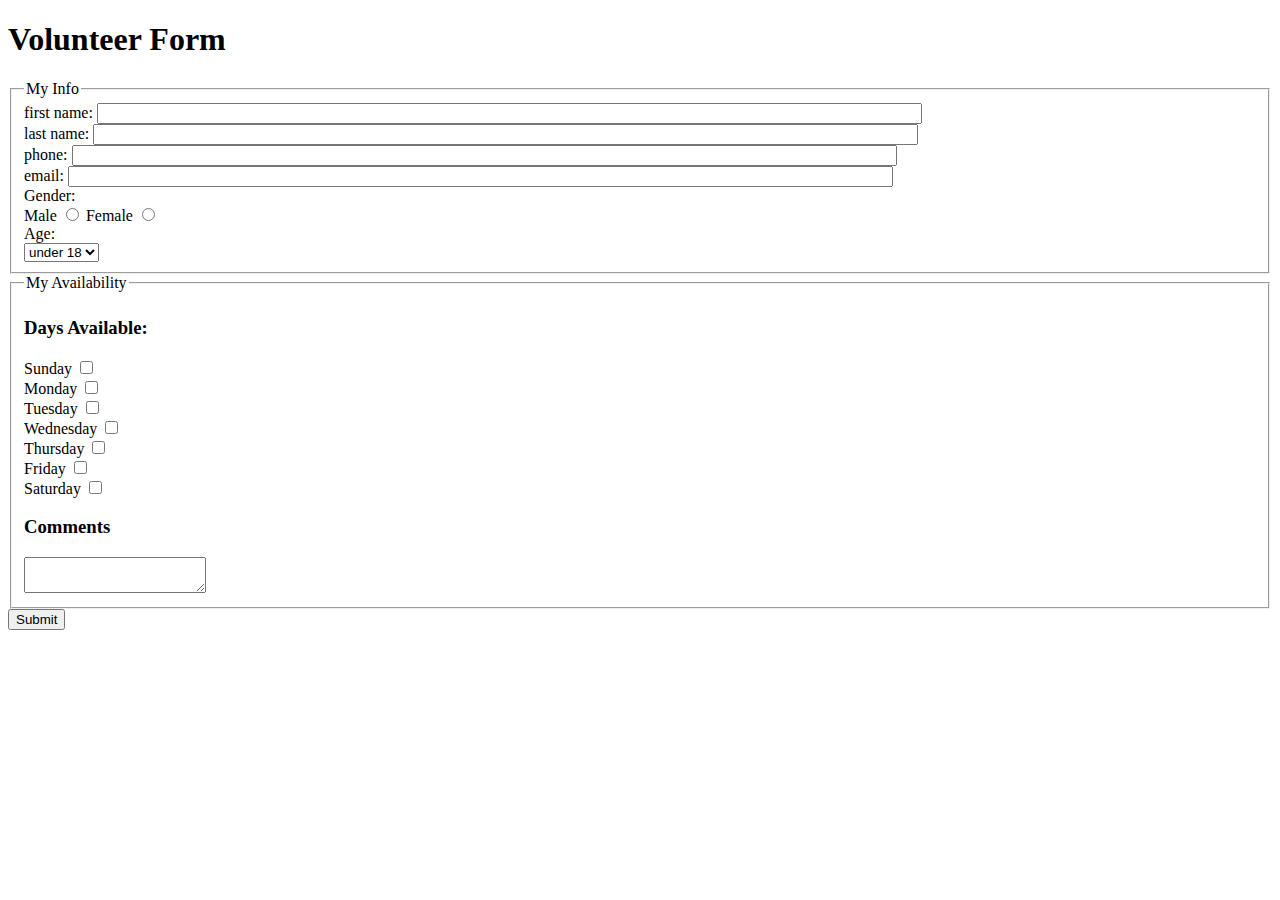
<file: webdev_lab5/lab5_final.html>
<!DOCTYPE html>
<html lang="en">
<head>
  <meta charset="utf-8">
  <title>Document</title>
</head>
<body>
  <h1>Volunteer Form</h1>
  <form action="http://bloomingdale.sat.iit.edu/kriedan/lab3formscript.php" method="post">
    <fieldset>
      <legend>My Info</legend>
      <div><label>first name: <input size="100" type="text" name="first_name_field"></label></div>
      <div><label>last name: <input size="100" type="text" name="last_name_field"></label></div>
      <div><label>phone: <input size="100" type="text" name="phone_field"></label></div>
      <div><label>email: <input size="100" type="text" name="email_field"></label></div>
      <div>Gender: </div>
      <div>
        <label>Male <input type="radio" name="gender_field" value="male"></label>
        <label>Female <input type="radio" name="gender_field" value="female"></label>
      </div>
      <div>Age: </div>
      <select name="age_field">
        <option>under 18</option>
        <option>over 18</option>
      </select>
    </fieldset>
    <fieldset>
      <legend>My Availability</legend>
      <h3>Days Available:</h3>
      <div>
        <div><label>Sunday <input type="checkbox" name="available_field[]" value="sunday"></label></div>
        <div><label>Monday <input type="checkbox" name="available_field[]" value="monday"></label></div>
        <div><label>Tuesday <input type="checkbox" name="available_field[]" value="tuesday"></label></div>
        <div><label>Wednesday <input type="checkbox" name="available_field[]" value="wednesday"></label></div>
        <div><label>Thursday <input type="checkbox" name="available_field[]" value="thursday"></label></div>
        <div><label>Friday <input type="checkbox" name="available_field[]" value="friday"></label></div>
        <div><label>Saturday <input type="checkbox" name="available_field[]" value="saturday"></label></div>
        <h3>Comments</h3>
        <textarea name="comments_field"></textarea>
      </div>
    </fieldset>
    <input type="hidden" name="hidden_field" value="dkriegls">
    <input type="submit">
  </form>
</body>
</html>
</file>
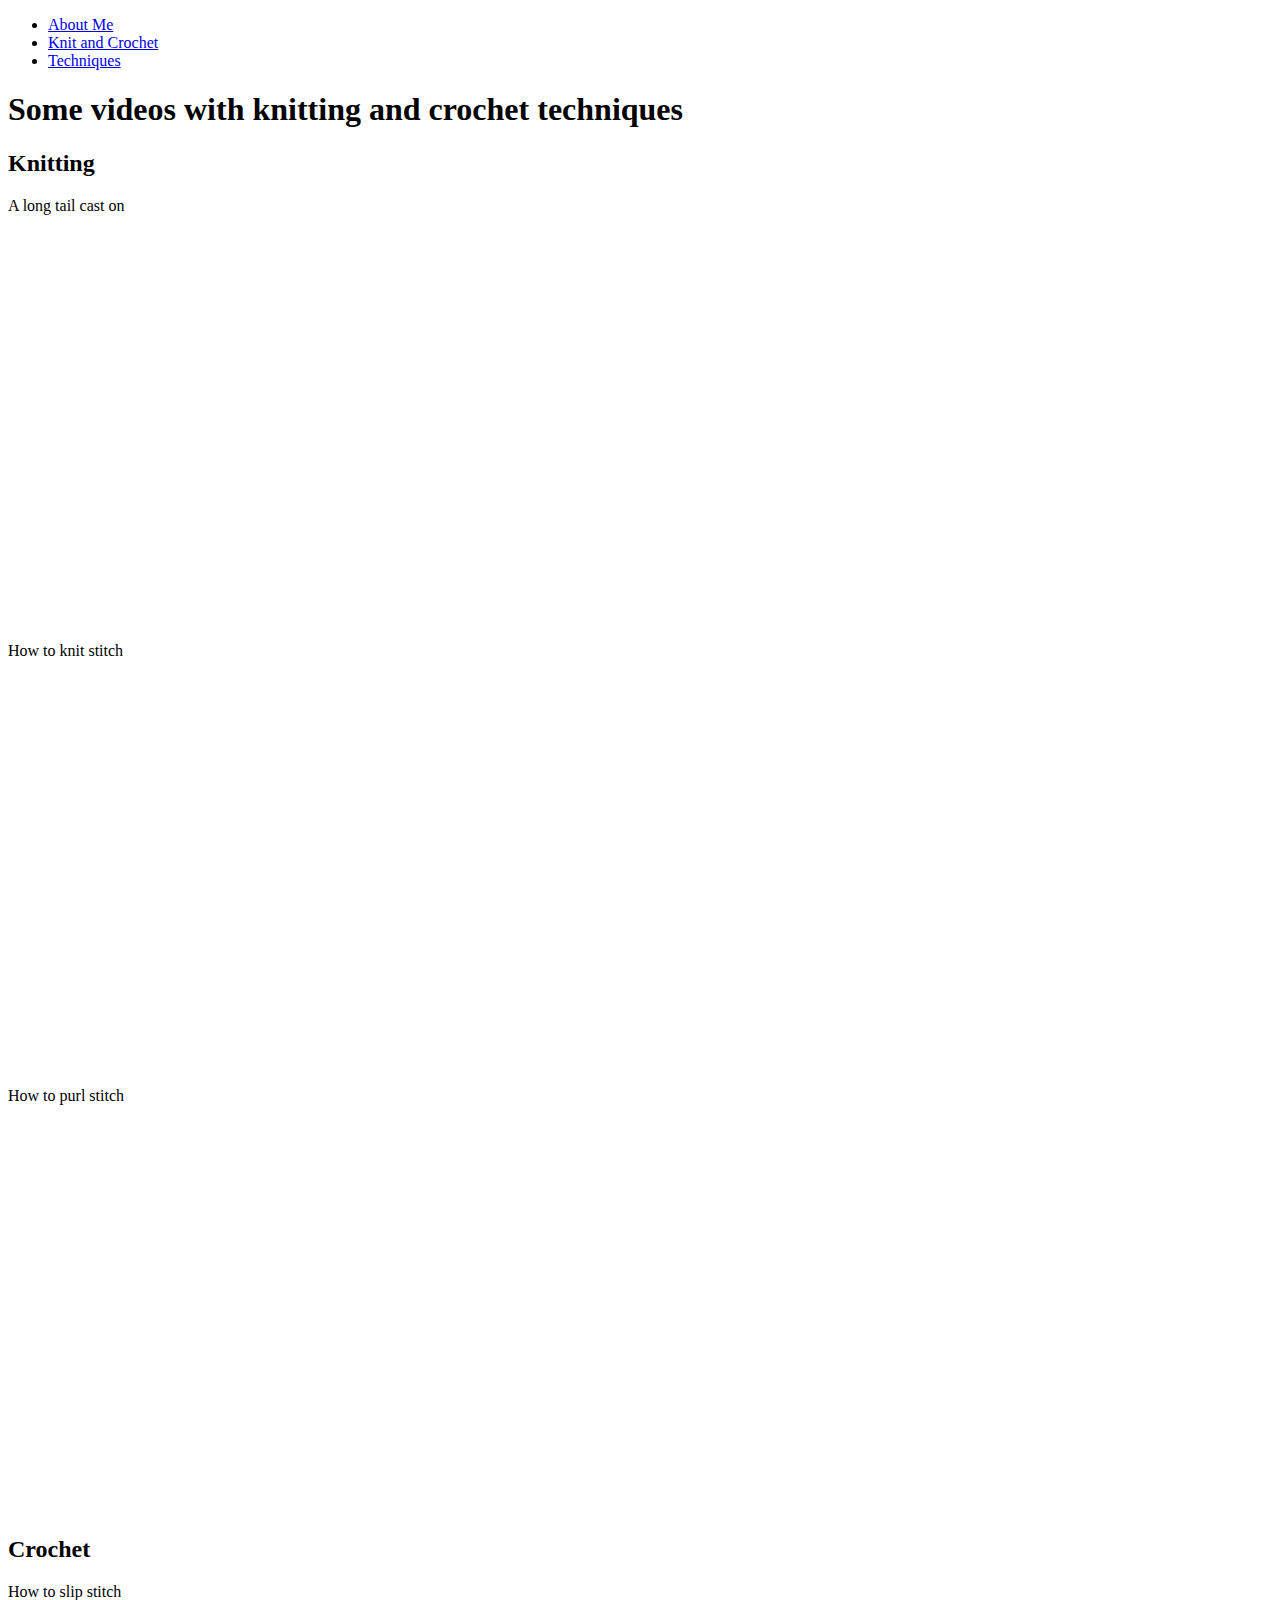
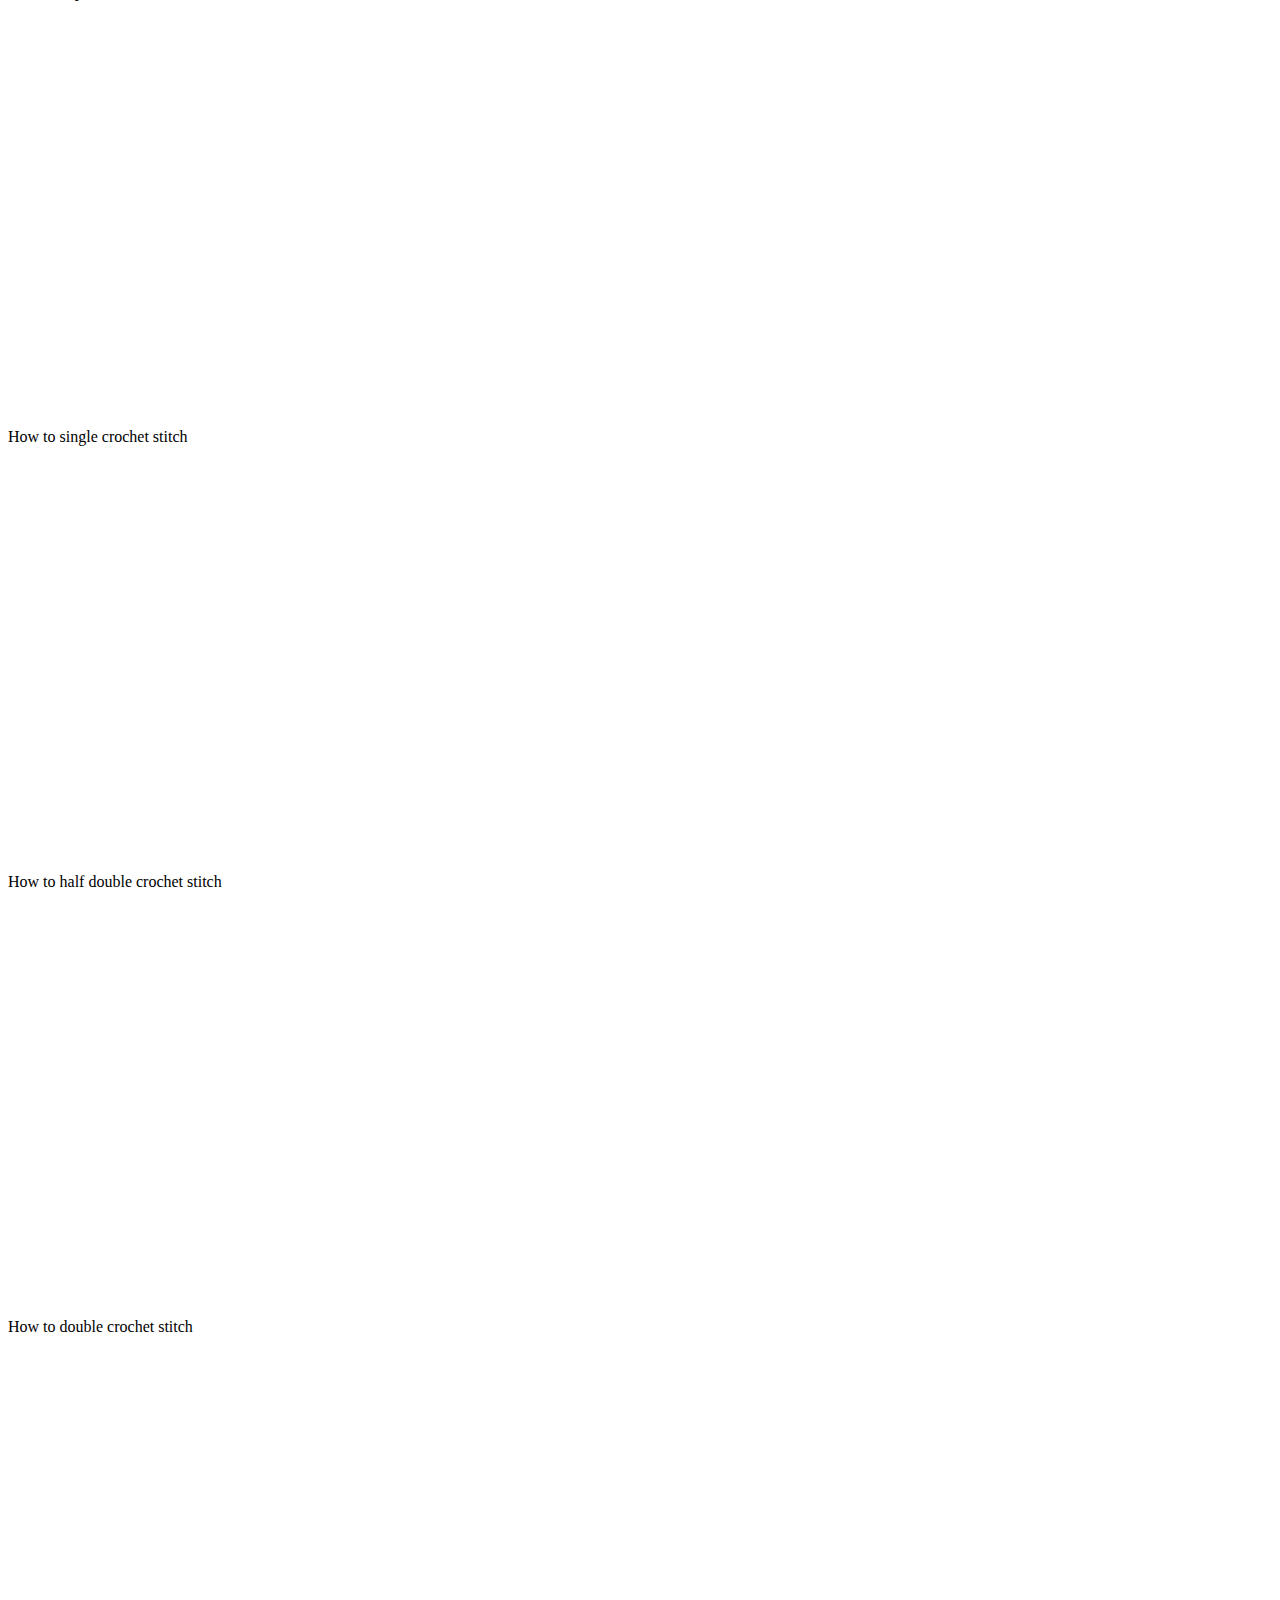
<file: webdev_Project1/techniques.html>
<!DOCTYPE html>
<html lang="en">
<head>
	<meta charset="utf-8">
	<title>Techniques</title>
</head>

<body>
	<nav>
		<ul>
			<li><a href="index.html">About Me</a></li>
			<li><a href="knit.html">Knit and Crochet</a></li>
			<li><a href="techniques.html">Techniques</a></li>
		</ul>
	</nav>
  
	<h1>Some videos with knitting and crochet techniques</h1>
	<section>
		<h2>Knitting</h2>
		<p>A long tail cast on</p>
		<iframe width="695" height="391" src="https://www.youtube.com/embed/HB-QuOChqYw" title="Long Tail Cast On in Continental and English Methods" frameborder="0" allow="accelerometer; autoplay; clipboard-write; encrypted-media; gyroscope; picture-in-picture; web-share" referrerpolicy="strict-origin-when-cross-origin" allowfullscreen></iframe>
		<p>How to knit stitch</p>
		<iframe width="695" height="391" src="https://www.youtube.com/embed/EFwSZTpv9-o" title="How to knit: Knit Stitch" frameborder="0" allow="accelerometer; autoplay; clipboard-write; encrypted-media; gyroscope; picture-in-picture; web-share" referrerpolicy="strict-origin-when-cross-origin" allowfullscreen></iframe>
		<p>How to purl stitch</p>
		<iframe width="695" height="391" src="https://www.youtube.com/embed/NsXr0sHaNdQ" title="Knitting Help - Purl Stitch" frameborder="0" allow="accelerometer; autoplay; clipboard-write; encrypted-media; gyroscope; picture-in-picture; web-share" referrerpolicy="strict-origin-when-cross-origin" allowfullscreen></iframe>
	</section>
	<section>
		<h2>Crochet</h2>
		<p>How to slip stitch</p>
		<iframe width="695" height="391" src="https://www.youtube.com/embed/8r5SUp7iiBo" title="How to do a Slip Stitch (SS) - How to Crochet for Beginners - Learn to Crochet" frameborder="0" allow="accelerometer; autoplay; clipboard-write; encrypted-media; gyroscope; picture-in-picture; web-share" referrerpolicy="strict-origin-when-cross-origin" allowfullscreen></iframe>
		<p>How to single crochet stitch</p>
		<iframe width="695" height="391" src="https://www.youtube.com/embed/7FcRdxg0aeY" title="How to crochet single stitches (sc) in the round" frameborder="0" allow="accelerometer; autoplay; clipboard-write; encrypted-media; gyroscope; picture-in-picture; web-share" referrerpolicy="strict-origin-when-cross-origin" allowfullscreen></iframe>
		<p>How to half double crochet stitch</p>
		<iframe width="695" height="391" src="https://www.youtube.com/embed/uCfJwyNISRg?list=PL2Iim4BauAs-FWSyOw-ZAjuMAmw7nbSZB" title="How to Crochet: Half Double Crochet (hdc)" frameborder="0" allow="accelerometer; autoplay; clipboard-write; encrypted-media; gyroscope; picture-in-picture; web-share" referrerpolicy="strict-origin-when-cross-origin" allowfullscreen></iframe>
		<p>How to double crochet stitch</p>
		<iframe width="695" height="391" src="https://www.youtube.com/embed/drHjHCR9HBw" title="How to Crochet: Double Crochet" frameborder="0" allow="accelerometer; autoplay; clipboard-write; encrypted-media; gyroscope; picture-in-picture; web-share" referrerpolicy="strict-origin-when-cross-origin" allowfullscreen></iframe>
	</section>
</body>
</html>
</file>
<file: webdev_lab6/css/styles.css>
body { background-image: url("../images/black.jpg"); 
}

#page-wrapper { 
  width: 960px;
  margin: 0 auto;
  box-shadow: 0px 4px 8px 2px rgba(0, 0, 0, 1);
  border-radius: 12px 12px 0px 0px; 
}

#header   { 
  position: relative;
  margin-top: 40px;
  border-radius: 12px 12px 0px 0px;
}

#header h1 { 
  position: absolute;
  left: 420px;
  top:5px;
  font-size: 3em;
  font-family: 'Devonshire', cursive;
  color: #E35335;
}

#header a#logo1 img  { 
  margin-top: 20px;
  margin-left: 20px;
  margin-bottom: 20px;
}

#header #toplink { 
  text-decoration: none;
  position: absolute;
  top:-34px;
  right: 10px;
  color: white;
  font-size: 1.8em;
}

#footer { 
  background-color: #777;
  height: 80px;
  clear: both;}

#content-wrapper{ 
  background-image: url("../images/repeating.png");
  float: left;
}

#main-content { 
  min-height: 300px;
  width: 715px;
  margin-right: 30px;
  float: left;
  margin-left: 15px;
}
  
h2 strong { 
  font-size: 2em;
  font-weight: 900;
}

.image-r  { 
  float: right;
  border: 2px solid blue;
  width: 300px;
  padding: 5px;
  background-color: white;
  margin: 10px 0 10px 20px;
}
  
#side-content { 
  min-height: 150px;
  width: 200px;
  float: left;
}

#main-nav {
  float: left;
  width: 100%;
  background-color: #333;
}
#main-nav ul { 
  list-style-type: none;
  margin: 0;
  padding: 0;
  float: left;
  position: relative;
  left:50%;
}

#main-nav ul li  {
  float: left;
  position: relative;
  right: 50%;
}

#main-nav ul li a { 
  padding: 10px 25px;
  display: block;
  text-decoration: none;
  color: #ccc;
}

#main-nav ul li a:hover  { 
  background-color: #ccc;
  color: #333;
}

#center {
  width: 960px;
  text-align: center;
}

strong{
  font-weight: 900;
  font-size: 48px;
}
</file>
